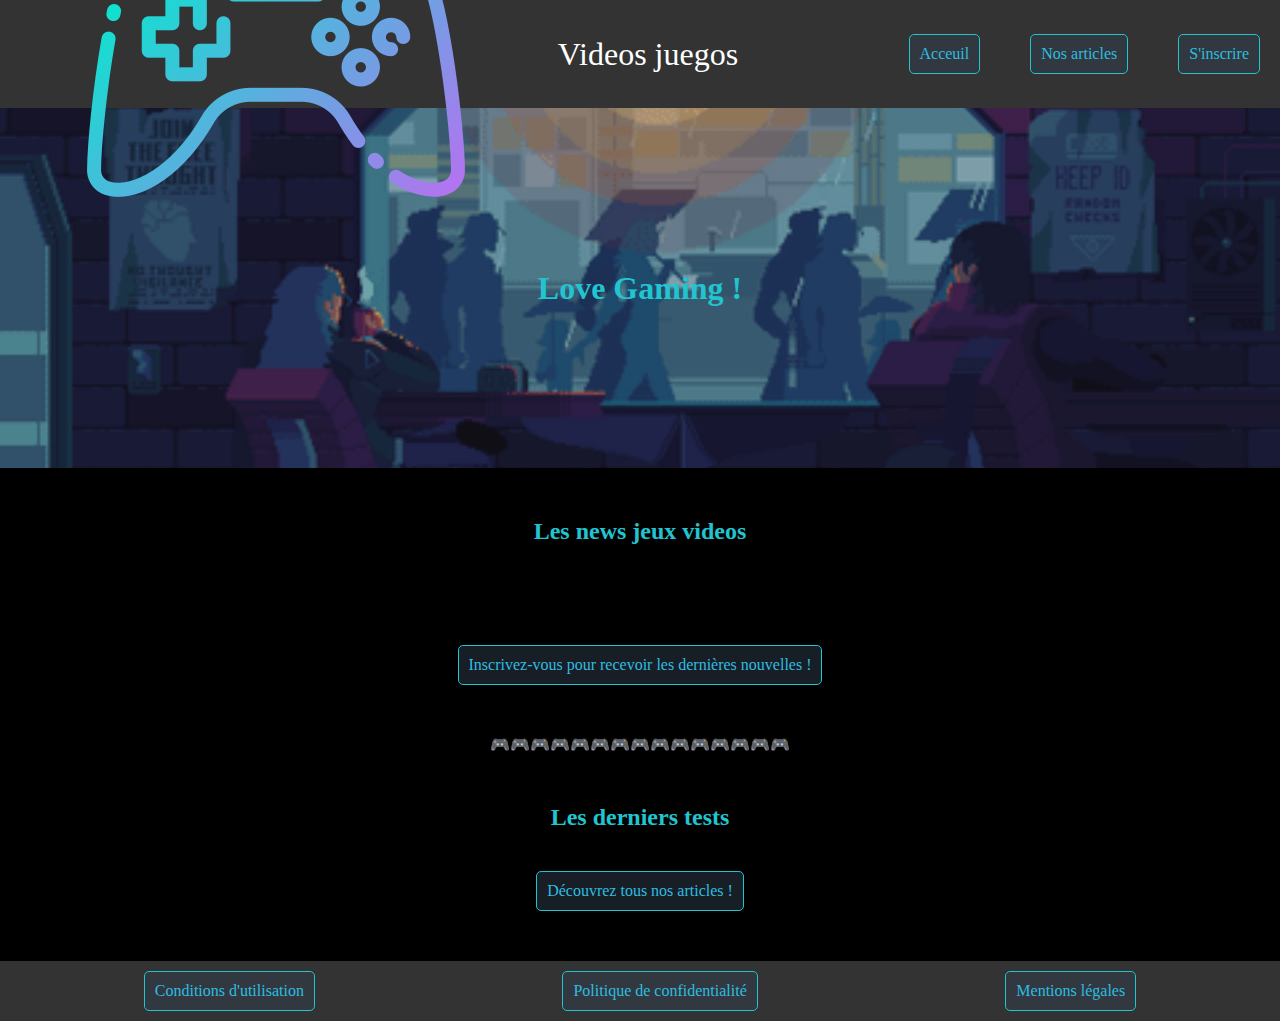
<file: index.html>
<!DOCTYPE html>
<html lang="fr">
<head>
    <meta charset="UTF-8">
    <meta name="viewport" content="width=device-width, initial-scale=1.0">
    <meta name="description" content="Site dédié aux jeux vidéo">
    <title>Accessibilité</title>
    <script src="/Assets/script/index.js"></script>
    <link rel="stylesheet" href="./Assets/css/index.css">
    <link rel="stylesheet" href="./Assets/css/header.css">
    <link rel="stylesheet" href="./Assets/css/footer.css">
    <link rel="stylesheet" href="./Assets/css/main.css">
</head>

<body>
    <header>
        <img src="/Assets/Img/Logo.png" alt="Logo du site qui représente une manette" />
        <div class="title">Videos juegos</div>
        <nav>
            <a aria-current='page' href="/index.html">Acceuil</a>
            <a href="/articles.html">Nos articles</a>
            <a href="/register.html">S'inscrire</a>
        </nav>
    </header>

    <main>
        <div class="banner">
            <h1>
                Love Gaming !
            </h1>
        </div>

        <section class="news">
            <h2>Les news jeux videos </h2>
            <div class="container-img">
    
            </div>
            <a href="/register.html" > Inscrivez-vous pour recevoir les dernières nouvelles !</a>
        </section>
        <div class="separator" aria-hidden="true">
            🎮🎮🎮🎮🎮🎮🎮🎮🎮🎮🎮🎮🎮🎮🎮
        </div>

        <section class="test">
            <h2>Les derniers tests</h2>
            <div class="container-articles">
                
            </div>
            <a href="/articles.html"> Découvrez tous nos articles !</a>
        </section>
    </main>

    <footer>
        <a href="/terms.html">Conditions d'utilisation</a>
        <a href="/privacy.html">Politique de confidentialité</a>
        <a href="/mentionLegal.html">Mentions légales</a>
    </footer>


    


</body>
</html>
</file>
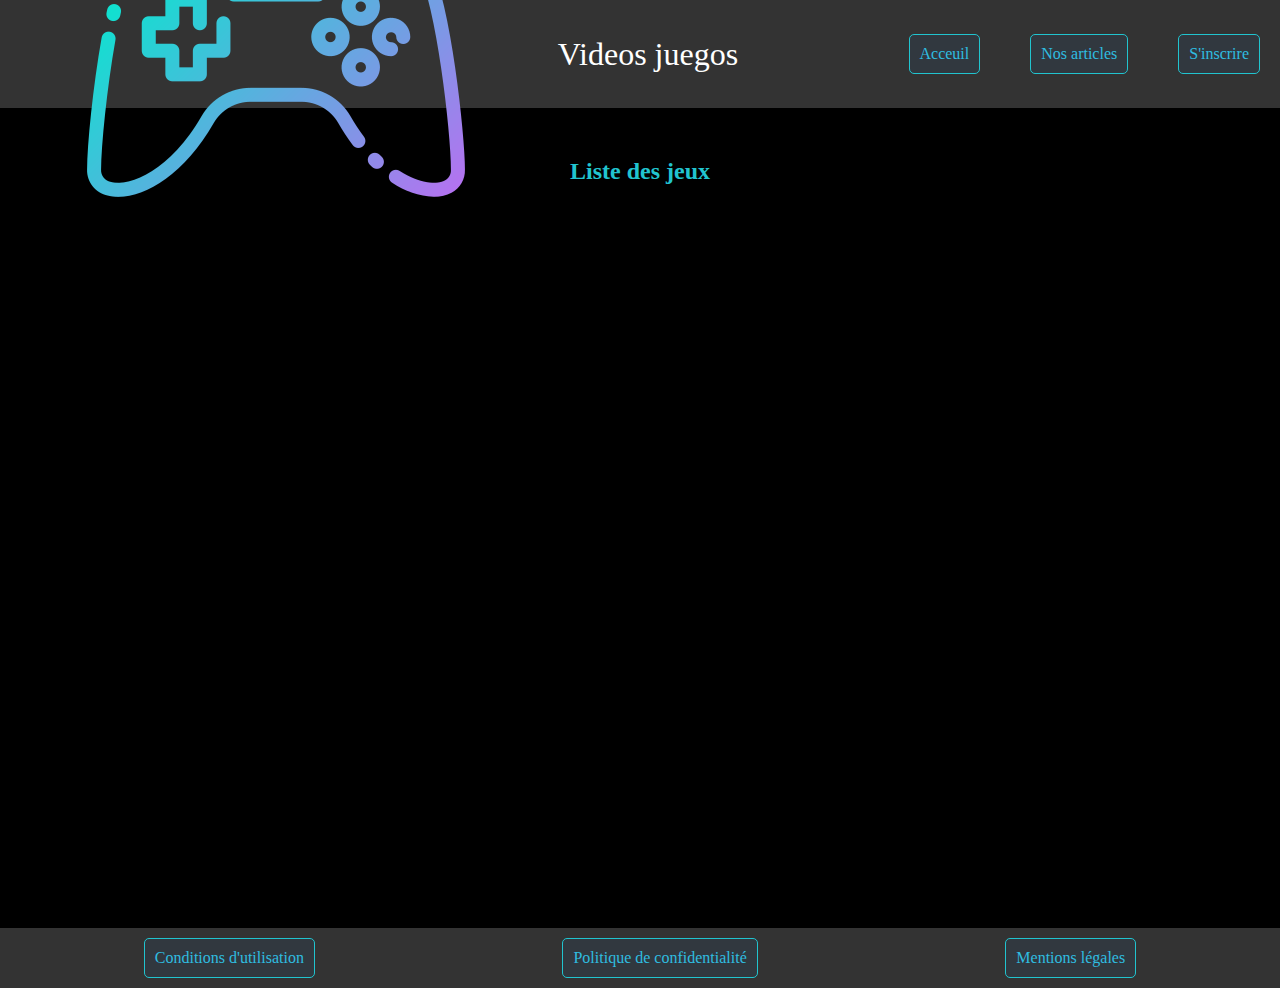
<file: articles.html>
<!DOCTYPE html>
<html lang="fr">
<head>
    <meta charset="UTF-8">
    <meta name="viewport" content="width=device-width, initial-scale=1.0">
    <title>A propos</title>
    <script src="/Assets/script/articles.js" defer></script>
    <link rel="stylesheet" href="/Assets/css/index.css">
    <link rel="stylesheet" href="/Assets/css/header.css">
    <link rel="stylesheet" href="/Assets/css/footer.css">
    <link rel="stylesheet" href="/Assets/css/main.css">
    <link rel="stylesheet" href="/Assets/css/articles.css">
</head>
<body>
    <header>
        <img src="/Assets/Img/Logo.png" alt="Logo du site qui représente une manette" />
        <div class="title">Videos juegos</div>
        <nav>
            <a aria-current='page' href="/index.html">Acceuil</a>
            <a href="/articles.html">Nos articles</a>
            <a href="/register.html">S'inscrire</a>
        </nav>
    </header>
    <main>
        <section class="section-games">
            <h2>Liste des jeux</h2>
            <div id="game-list">

            </div>


        </section>


    </main>
    <footer>
        <a href="/terms.html">Conditions d'utilisation</a>
        <a href="/privacy.html">Politique de confidentialité</a>
        <a href="/mentionLegal.html">Mentions légales</a>
        

    </footer>
</body>
</html>
</file>
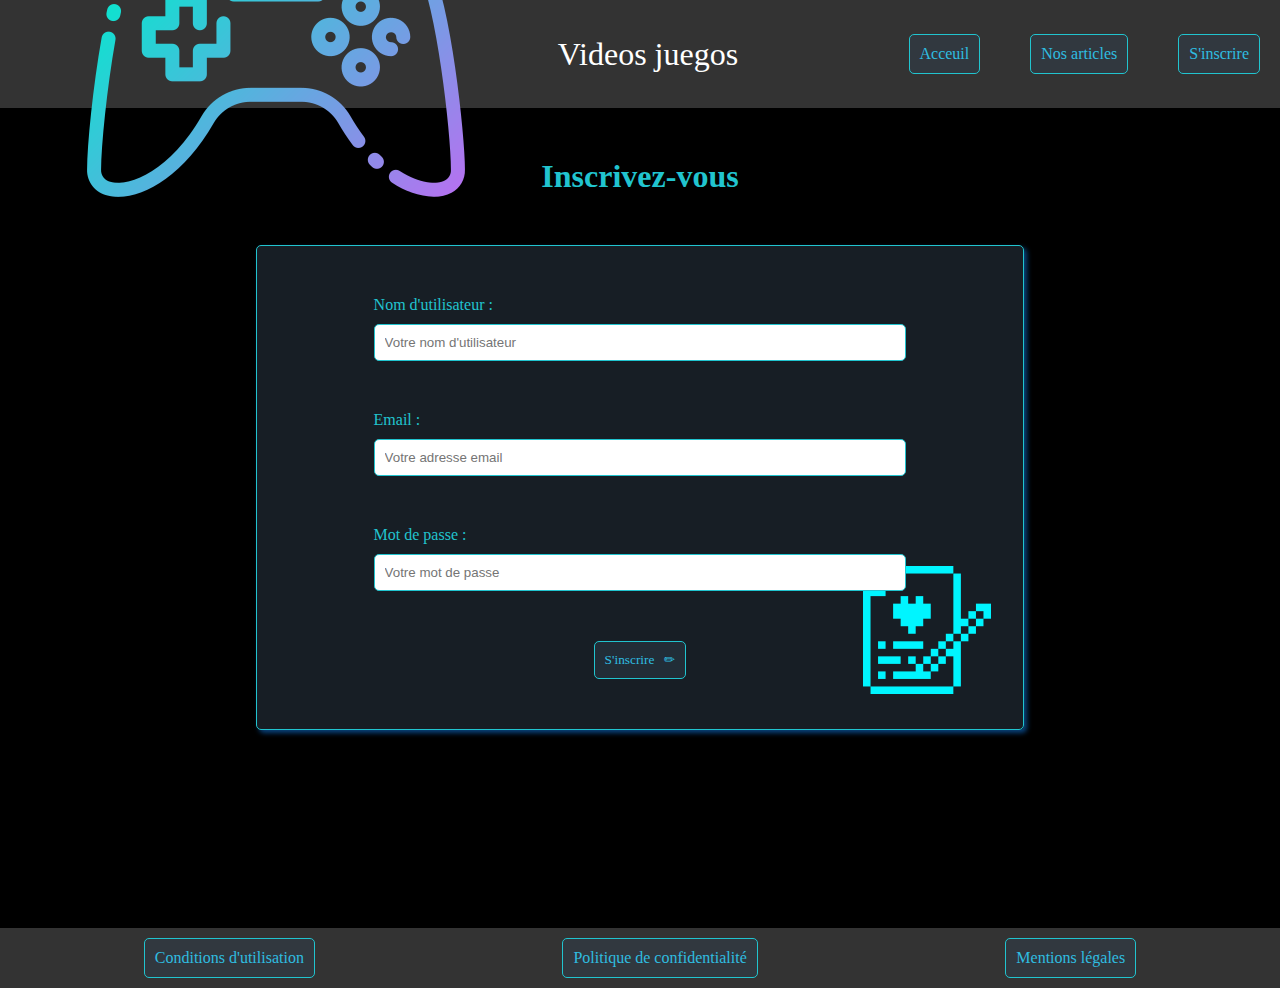
<file: register.html>
<!DOCTYPE html>
<html lang="fr">
<head>
    <meta charset="UTF-8">
    <meta name="viewport" content="width=device-width, initial-scale=1.0">
    <title>Inscription</title>
    <link rel="stylesheet" href="/Assets/css/register.css">
        <link rel="stylesheet" href="/Assets/css/header.css">
    <link rel="stylesheet" href="/Assets/css/footer.css">
    <link rel="stylesheet" href="/Assets/css/main.css">
</head>
    <body>
        <header>
        <img src="/Assets/Img/Logo.png" alt="Logo du site qui représente une manette" />
        <div class="title">Videos juegos</div>
        <nav>
            <a aria-current='page' href="/index.html">Acceuil</a>
            <a href="/articles.html">Nos articles</a>
            <a href="/register.html">S'inscrire</a>
        </nav>
    </header>

        <main>
            <h1>Inscrivez-vous</h1>
            <form action="/register.html" method="post">
                <div class="form-group">
                    <label for="username">Nom d'utilisateur :</label>
                    <input type="text" id="username" name="username" required placeholder="Votre nom d'utilisateur">
                </div>

                <div class="form-group">
                    <label for="email">Email :</label>
                    <input type="email" id="email" name="email" required placeholder="Votre adresse email" >
                </div>

                <div class="form-group">
                    <label for="password">Mot de passe :</label>
                    <input type="password" id="password" name="password" required placeholder="Votre mot de passe">
                </div>

                <button type="submit">S'inscrire<span aria-label="Icône de crayon">✏</span></button>

            </form>
        </main>

        <footer>
            <a href="/terms.html">Conditions d'utilisation</a>
            <a href="/privacy.html">Politique de confidentialité</a>
            <a href="/mentionLegal.html">Mentions légales</a>
        </footer>
     
</body>
</html>
</file>
<file: Assets/css/index.css>
main{
    display: flex;
    flex-direction: column;
    align-items: center;
    gap: 50px;
    margin-bottom: 50px;
}

.banner{
    background-image: url('../Img/Banner.gif');
    background-size: cover;
    background-position: center;
    background-repeat: no-repeat;
    display: flex;
    flex-direction: column;
    align-items: center;
    justify-content: center;
    width: 100%;
    height: 40vh;
}

h1, h2{
    font-family: 'BigBlueTerm437 Nerd Font Mono';
}
.news{
    display: flex;
    flex-direction: column;
    align-items: center;
    gap: 50px;
}
.test{
    display: flex;
    flex-direction: column;
    align-items: center;
    gap: 20px;
}
.container-articles{
    display: flex;
    align-items: center;
    gap: 20px;
    width: 100%;
    .card{
        width : 32%;
        height : 40vh;
        img{
            object-fit: cover;
        }

    }
}
.container-img{
    display: flex;
    justify-content: center;
    gap: 10px;

    img {
        width: 19%;
        height: auto;
    }
}
</file>
<file: Assets/css/header.css>
header{
    display: flex;
    justify-content: space-between;
    align-items: center;
    padding: 10px 20px;
    background-color: #333;
    color: white;
    height: 12vh;
    position: sticky;
    z-index: 999;
    top: 0;

    .title{
        font-family: 'BigBlueTerm437 Nerd Font Mono';
        font-size: 2em;
    }

    nav{
        
        display: flex;
        justify-content: flex-end;
        gap: 50px;
        width: 40%;
    }
}
</file>
<file: Assets/css/footer.css>
footer{
    display: flex;
    justify-content: space-around;
    align-items: center;
    padding: 10px 20px;
    background-color: #333;
    color: white;
}
</file>
<file: Assets/css/main.css>
body{
    background-color: black;
    color: rgb(33, 196, 207);
    font-family: 'CodeNewRoman Nerd Font Mono';
}
*{
    box-sizing: border-box;
    margin: 0;
    padding: 0;
}
a{
    font-family: 'CodeNewRoman Nerd Font Mono';
    background-color: rgb(47 61 75 / 49%);
    color: rgb(47, 189, 224);
    padding: 10px;
    border: solid 1px rgb(33, 196, 207);
    border-radius: 5px;
    text-decoration: none;
    transition: all 0.3s ease;

    &:hover {
        background-color: rgb(33, 196, 207);
        color: black;
        box-shadow: 3px 3px 5px 0px rgba(21, 235, 255, 1);
    }
}

.card {
    background-color: rgb(50, 50, 50);
    border: 1px solid rgb(33, 196, 207);
    border-radius: 5px;
    padding: 10px;
    margin: 10px;
    display: flex;
    flex-direction: column;
    gap: 20px;
    align-items: center;
    transition: all 0.3s ease;

    img {
        object-fit: cover;
        max-width: 100%;
        height: 70%;
        border-radius: 5px;
    }

    &:hover {
        transform: scale(1.05);
        box-shadow: 3px 3px 5px 0px rgba(21, 235, 255, 1);
    }
}
</file>
<file: Assets/css/articles.css>
main{
    display: flex;
    flex-direction: column;
    align-items: center;
    gap: 50px;
    min-height: 80vh;
    margin: 50px 0;
}

.section-games{
    display: flex;
    flex-direction: column;
    align-items: center;
    gap: 50px;

    #game-list{
        display: flex;
        flex-wrap: wrap;
        justify-content: center;
        .card{
            width: 25%;

            ul{
                display: flex;
                flex-wrap: wrap;
                justify-content: center;
                gap: 10px;
                list-style-type: none;

                li{
                    background-color: aqua;
                    color: black;
                    padding: 5px;
                    border-radius: 2px;
                }
            }
        }
    }

}
</file>
<file: Assets/css/register.css>
main{
    display: flex;
    flex-direction: column;
    align-items: center;
    gap: 50px;
    min-height: 80vh;
    margin: 50px 0;
}

form{
    display: flex;
    flex-direction: column;
    align-items: center;
    justify-content: center;
    gap: 50px;
    width: 60%;
    background-color: rgb(47 61 75 / 49%);
    border: solid 1px rgb(33, 196, 207);
    box-shadow: 3px 3px 5px 0px rgba(18, 136, 255, 0.49);
    border-radius: 5px;
    padding: 50px;
    background-image: url('../Img/mariage.png');
    background-repeat: no-repeat;
    background-position: bottom 10% right 5%;



    .form-group{
        display: flex;
        flex-direction: column;
        align-items: flex-start;
        gap: 10px;
        width: 80%;
        input{
            width: 100%;
            padding: 10px;
            border-radius: 5px;
            border: solid 1px rgb(33, 196, 207);
        }

    }

    button{
        font-family: 'CodeNewRoman Nerd Font Mono';
        background-color: rgb(47 61 75 / 49%);
        color: rgb(47, 189, 224);
        padding: 10px;
        border-radius: 5px;
        display: flex ;
        align-items: center ;
        justify-content: center;
        gap: 10px;
        border: solid 1px rgb(33, 196, 207);

        &:hover{

            background-color: rgb(33, 196, 207);
            color: black;
            box-shadow: 3px 3px 5px 0px rgba(21, 235, 255, 1);
            cursor: pointer;

        }
    }
}
</file>
